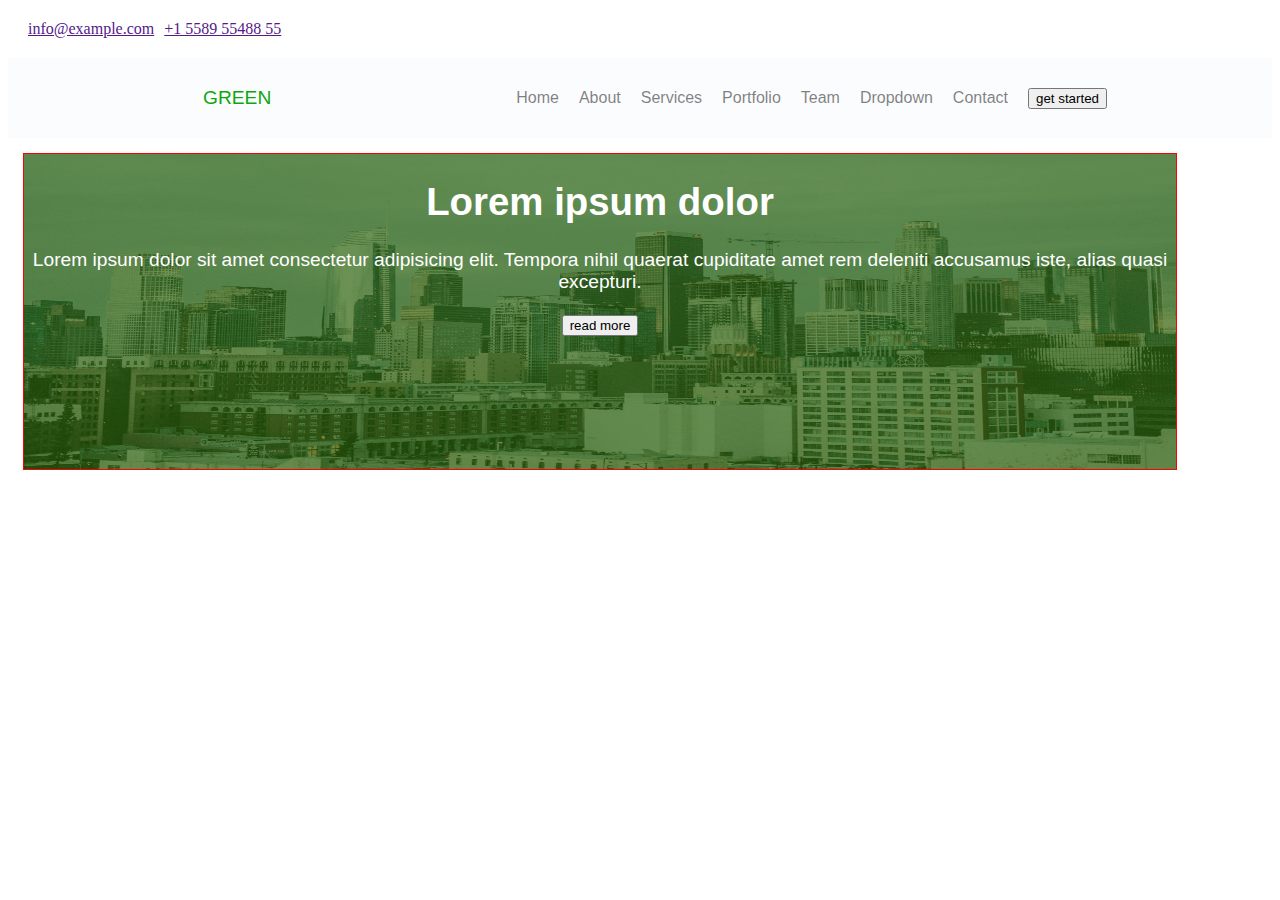
<file: green.html>
<!DOCTYPE html>
<html lang="en">

<head>
    <meta charset="UTF-8" />
    <meta http-equiv="X-UA-Compatible" content="IE=edge" />
    <meta name="viewport" content="width=device-width, initial-scale=1.0" />
    <title>Document</title>
</head>
<style>
    .nav-cont {
        display: flex;
        margin: 2px;
        margin: 20px;
    }

    #navmail {
        padding-left: 10px;
    }

    #navnum {
        padding-left: 10px;
    }

    .main-nav {
        display: flex;
        height: 80px;
        background-color: rgb(251, 252, 253);
        align-items: center;
        justify-content: space-evenly;
    }

    .logo {
        display: flex;
        padding: 2.5rem;
    }

    .logo>span {
        color: rgb(13, 167, 13);
        font-size: large;
        align-self: center;
        font-family: Arial, Helvetica, sans-serif;
        font-size: larger;
        font-weight: 300;
    }

    .nav-list {
        display: flex;
        /* justify-content: ; */
        align-items: baseline;
        text-decoration: none;
        font-family: Arial, Helvetica, sans-serif;
    }

    .nav-list>li {
        display: inline;
        padding: 10px;
        text-decoration: none;

    }

    .nav-list>li>a {
        text-decoration: none;
        color: rgba(0, 0, 0, 0.507);

    }

    .nav-list>li>a:hover {
        color: rgb(13, 167, 13);
    }

    .img-slide {
        display: flex;
        height: 35vh;
        width: 90vw;
        border: 1px red solid;
        margin: 15px;
        color: white;
        font-size: larger;
        font-family: Arial, Helvetica, sans-serif;
        text-align: center;
        
    }

    .slide2>img {
        height: 35vh;
        width: 90vw;
        background-repeat: no-repeat;
        z-index: -2;
        position: relative;
        
    }

    .layer {
        height: 35vh;
        width: 90vw;

        z-index: -1;
        position: absolute;
        background: #2b6404a6
    }
    #slide-btn{align-self: center;}

    /* .slide-text {
        align-self: center;
        display: flex;
        text-align: center;
        justify-content: center;
        align-items: center;
        padding: 40px;
    } */
</style>

<body>
    <header>
        <div class="nav-cont">
            <span id="infomail"><a href="">info@example.com</a></span>
            <span id="navnum"><a href="">+1 5589 55488 55</a></span>
        </div>
        <div class="main-nav">
            <div class="logo"><span>GREEN</span></div>
            <ul class="nav-list">
                <li><a href="">Home</a></li>
                <li><a href="">About</a></li>
                <li><a href="">Services</a></li>
                <li><a href="">Portfolio</a></li>
                <li><a href="">Team</a></li>
                <li><a href="">Dropdown</a></li>
                <li><a href="">Contact</a></li>
                <li><button>get started</button></li>
            </ul>
        </div>
    </header>
    <section>
        <div class="img-slide">
            <div class="layer">
                <p>
                <h1>Lorem ipsum dolor</h1>Lorem ipsum dolor sit amet consectetur adipisicing elit. Tempora nihil
                quaerat cupiditate amet
                rem
                deleniti accusamus iste, alias quasi excepturi.
               </p> <span #slide-btn><button>read more</button></span>
            </div>


            <!-- <div class="slide1"><img src="./slide/slide-1.jpg" alt=""></div> -->
            <div class="slide2"><img src="./slide/slide-2.jpg" alt=""></div>
            <!-- <div class="slide3"><img src="./slide/slide-3.jpg" alt=""></div> -->
            <!-- <div class="slide-text"> -->


            <!-- </div> -->



        </div>

    </section>

    <footer></footer>
</body>

</html>
</file>
